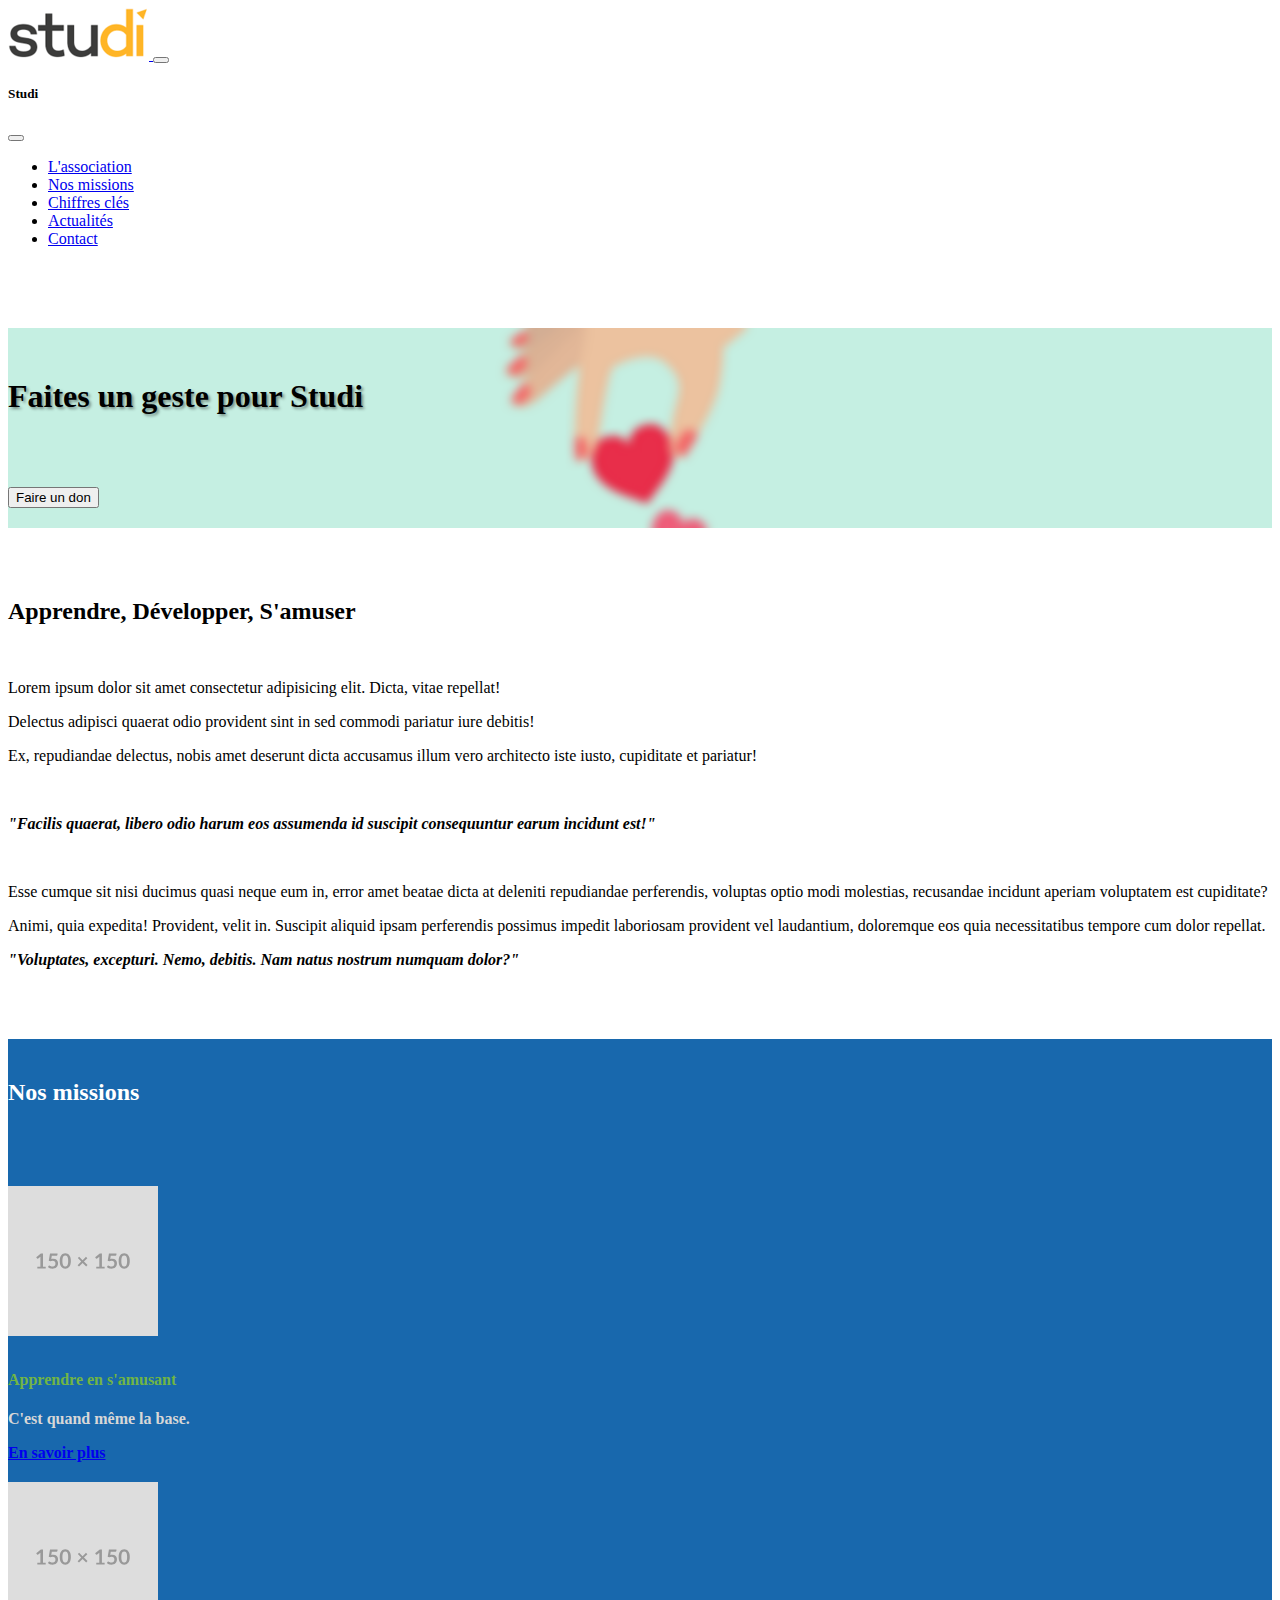
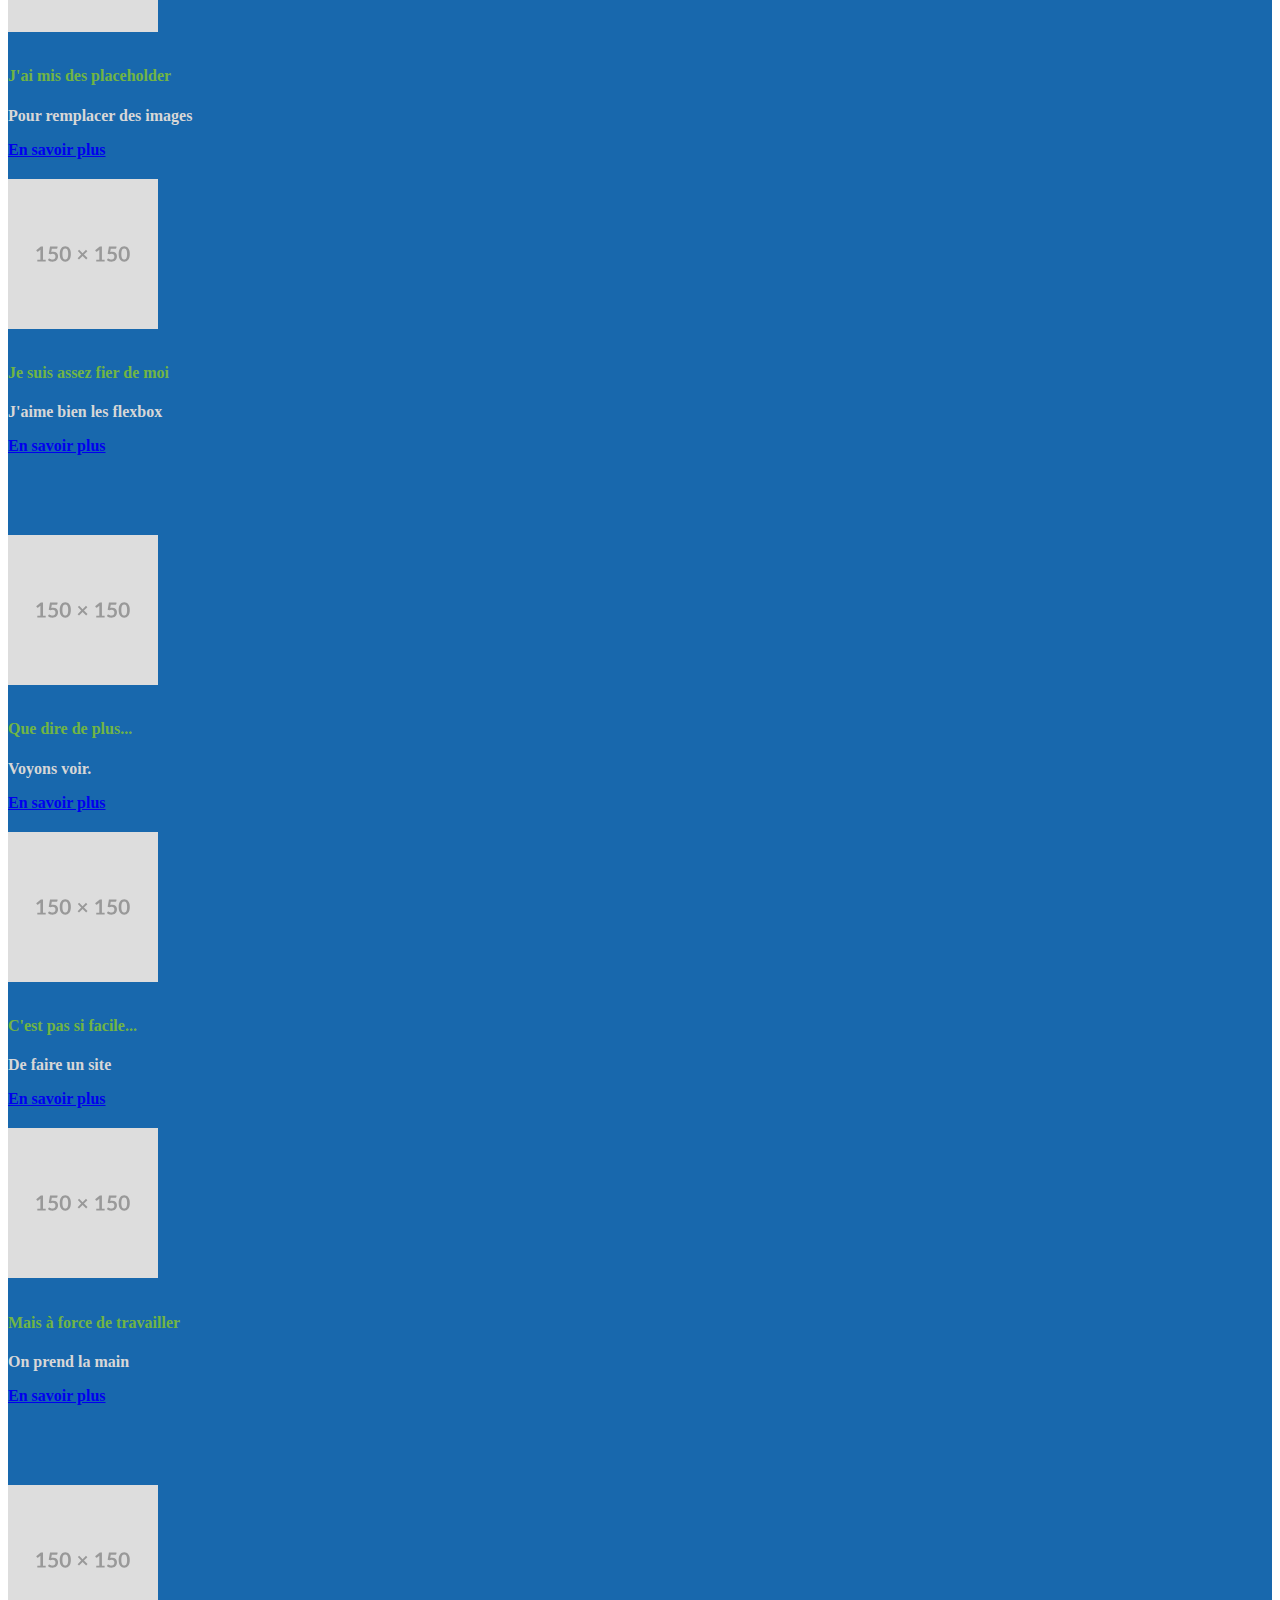
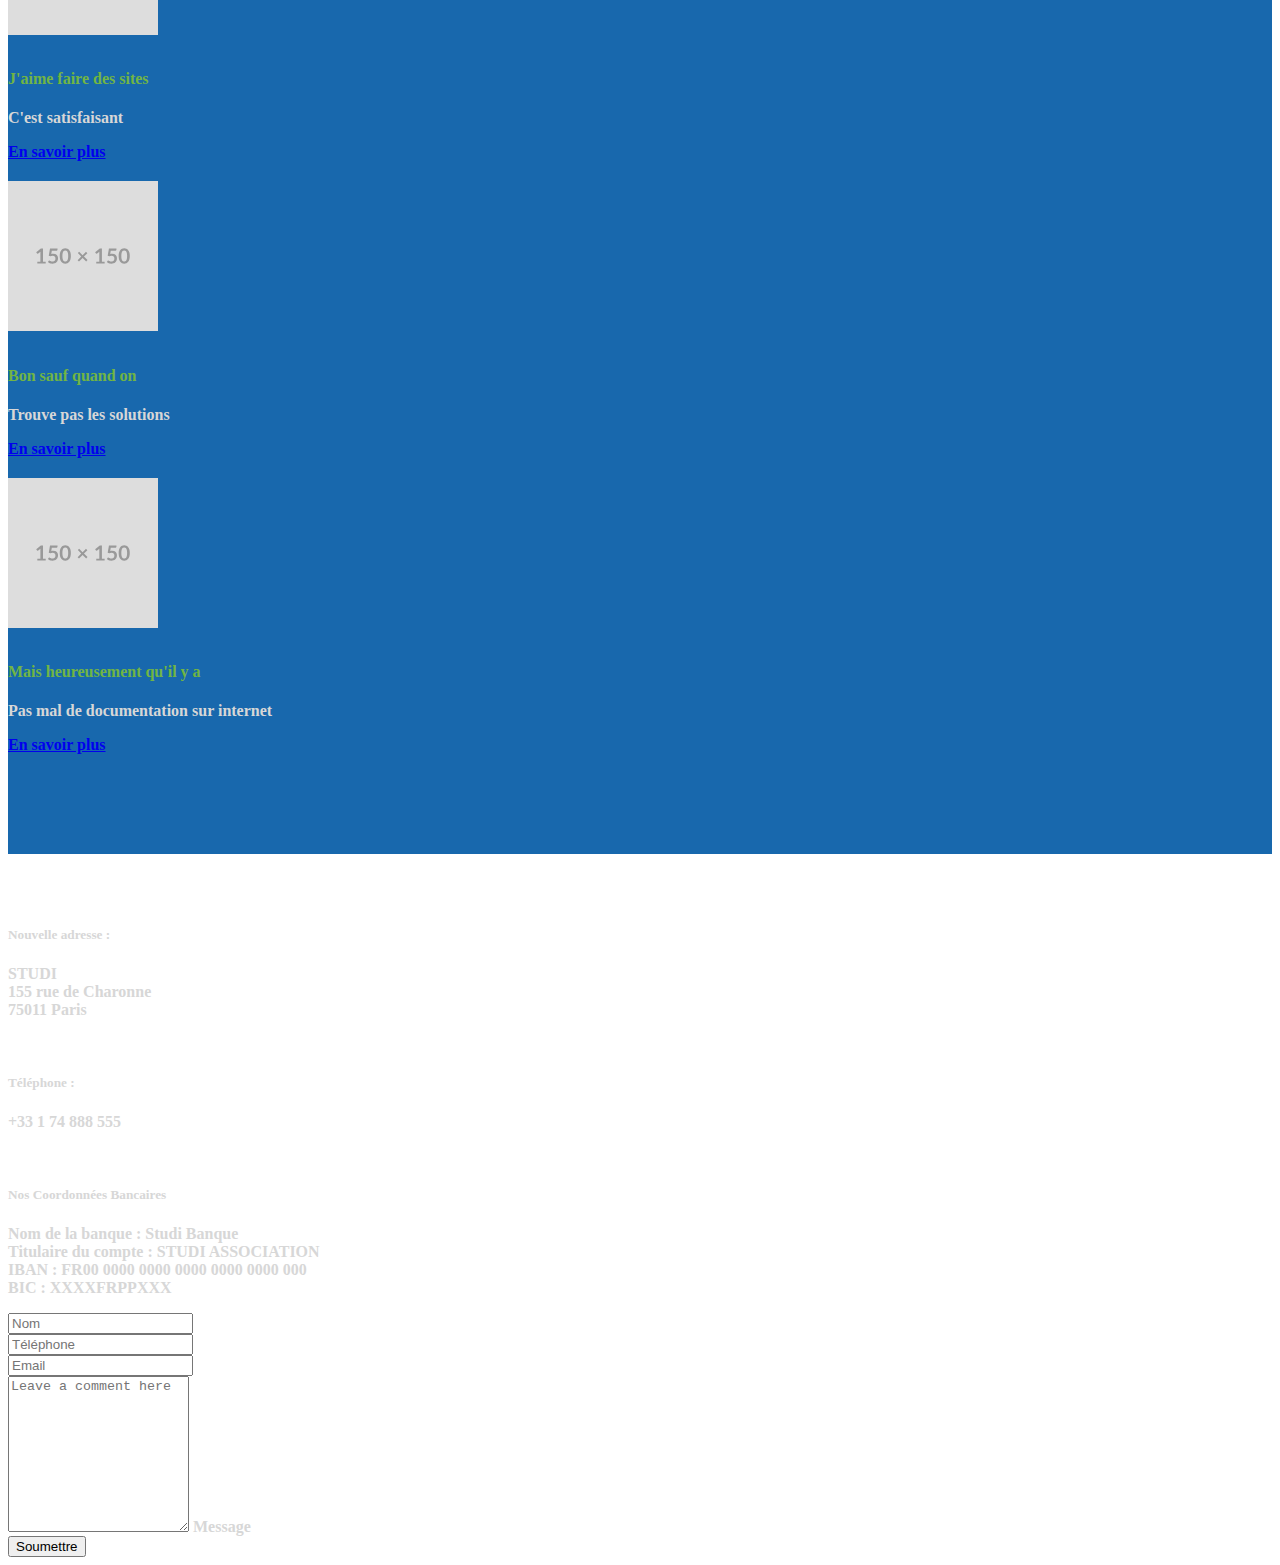
<file: index.html>
<!DOCTYPE html>
<html lang="en">
<head>
    <meta charset="UTF-8">
    <meta name="viewport" content="width=device-width, initial-scale=1.0">
    <meta name="description" content="L'association Studi est une association créé en 1999 à Soissons. Il est depuis 2018 la propriété du groupe Galileo Global Education. Studi vend des formations dans quatorze domaines différents.">
    <link rel="stylesheet" href="style.css">
    <link href="https://cdn.jsdelivr.net/npm/bootstrap@5.3.0/dist/css/bootstrap.min.css" rel="stylesheet" integrity="sha384-9ndCyUaIbzAi2FUVXJi0CjmCapSmO7SnpJef0486qhLnuZ2cdeRhO02iuK6FUUVM" crossorigin="anonymous">
    <title>Association Studi</title>
</head>
<body>
    <div class="container-fluid">
        <div class="row">
            <div class="col" style="padding: 0;">
                <nav class="navbar fixed-top navbar-expand-lg bg-white bg-opacity-75">
                    <div class="container-fluid">
                      <a class="navbar-brand" href="#">
                        <img src="img/studi-asso.png" alt="Logo Studi" width="141" height="52">
                      </a>
                      <button class="navbar-toggler" type="button" data-bs-toggle="offcanvas" data-bs-target="#offcanvasNavbar" aria-controls="offcanvasNavbar" aria-label="Toggle navigation">
                        <span class="navbar-toggler-icon"></span>
                      </button>
                      <div class="offcanvas offcanvas-end" tabindex="-1" id="offcanvasNavbar" aria-labelledby="offcanvasNavbarLabel">
                        <div class="offcanvas-header">
                            <h5 class="offcanvas-title" id="offcanvasNavbarLabel">Studi</h5>
                            <button type="button" class="btn-close" data-bs-dismiss="offcanvas" aria-label="Close"></button>
                        </div>
                            <div class="offcanvas-body">
                                <ul class="navbar-nav justify-content-end flex-grow-1 pe-3">
                                    <li class="nav-item">
                                        <a class="nav-link" href="index.html">L'association</a>
                                    </li>
                                    <li class="nav-item">
                                        <a class="nav-link" href="#">Nos missions</a>
                                    </li>
                                    <li class="nav-item">
                                        <a class="nav-link" href="#">Chiffres clés</a>
                                    </li>
                                    <li class="nav-item">
                                        <a class="nav-link" href="actualite.html">Actualités</a>
                                    </li>
                                    <li class="nav-item">
                                        <a class="nav-link" href="#">Contact</a>
                                    </li>
                                </ul>
                            </div>
                      </div>
                    </div>
                </nav>
            </div>
        </div>
    </div>
    <div class="container-fluid container-main">
        <section class="text-center section-main">
            <h1>Faites un geste pour Studi</h1>
            <button type="button" class="btn btn-outline-warning">Faire un don</button>
        </section>
    </div>
    <div class="container-fluid">
        <article class="first-article">
            <h2 class="text-center">Apprendre, Développer, S'amuser</h2><br>
            <p>Lorem ipsum dolor sit amet consectetur adipisicing elit. Dicta, vitae repellat!</p> 
            <p>Delectus adipisci quaerat odio provident sint in sed commodi pariatur iure debitis!</p>
            <p>Ex, repudiandae delectus, nobis amet deserunt dicta accusamus illum vero architecto iste iusto, cupiditate et pariatur!</p><br> 
            <p class="text-center"><strong><em>"Facilis quaerat, libero odio harum eos assumenda id suscipit consequuntur earum incidunt est!"</em></strong></p><br>
            <p>Esse cumque sit nisi ducimus quasi neque eum in, error amet beatae dicta at deleniti repudiandae perferendis, voluptas optio modi molestias, recusandae incidunt aperiam voluptatem est cupiditate?</p>
            <p>Animi, quia expedita! Provident, velit in. Suscipit aliquid ipsam perferendis possimus impedit laboriosam provident vel laudantium, doloremque eos quia necessitatibus tempore cum dolor repellat.</em></strong></p>
            <p class="text-center"><strong><em>"Voluptates, excepturi. Nemo, debitis. Nam natus nostrum numquam dolor?"</em></p>    
        </article>
    </div>
    <div class="container-fluid second-article">
        <div class="col text-center">
            <h2>Nos missions</h2>
         </div>
        <div class="container text-center">
            <div class="row align-items-start">
              <div class="row">
                <div class="col">
                    <img src="img/placeholder.svg" alt="placeholder">
                    <h4>Apprendre en s'amusant</h4>
                    <p>C'est quand même la base.</p>
                    <a class="btn btn-success" href="#" role="button">En savoir plus</a>
                </div>
                <div class="col">
                    <img src="img/placeholder.svg" alt="placeholder">
                    <h4>J'ai mis des placeholder</h4>
                    <p>Pour remplacer des images</p>
                    <a class="btn btn-success" href="#" role="button">En savoir plus</a>
                </div>
                <div class="col">
                    <img src="img/placeholder.svg" alt="placeholder">
                    <h4>Je suis assez fier de moi</h4>
                    <p>J'aime bien les flexbox</p>
                    <a class="btn btn-success" href="#" role="button">En savoir plus</a>
                </div>
              </div>
              <div class="row">
                <div class="col">
                    <img src="img/placeholder.svg" alt="placeholder">
                    <h4>Que dire de plus...</h4>
                    <p>Voyons voir.</p>
                    <a class="btn btn-success" href="#" role="button">En savoir plus</a>
                </div>
                <div class="col">
                    <img src="img/placeholder.svg" alt="placeholder">
                    <h4>C'est pas si facile...</h4>
                    <p>De faire un site</p>
                    <a class="btn btn-success" href="#" role="button">En savoir plus</a>
                </div>
                <div class="col">
                    <img src="img/placeholder.svg" alt="placeholder">
                    <h4>Mais à force de travailler</h4>
                    <p>On prend la main</p>
                    <a class="btn btn-success" href="#" role="button">En savoir plus</a>
                </div>
              </div>
              <div class="row">
                <div class="col">
                    <img src="img/placeholder.svg" alt="placeholder">
                    <h4>J'aime faire des sites</h4>
                    <p>C'est satisfaisant</p>
                    <a class="btn btn-success" href="#" role="button">En savoir plus</a>
                </div>
                <div class="col">
                    <img src="img/placeholder.svg" alt="placeholder">
                    <h4>Bon sauf quand on</h4>
                    <p>Trouve pas les solutions</p>
                    <a class="btn btn-success" href="#" role="button">En savoir plus</a>
                </div>
                <div class="col">
                    <img src="img/placeholder.svg" alt="placeholder">
                    <h4>Mais heureusement qu'il y a</h4>
                    <p>Pas mal de documentation sur internet</p>
                    <a class="btn btn-success" href="#" role="button">En savoir plus</a>
                </div>
              </div>
            </div>
        </div>
    </div>
    <div class="container-fluid bg-dark footer">
        <div class="container text-start">
            <div class="row justify-content-start">
              <div class="col">
                <h5>Nouvelle adresse :</h5>
                <p>STUDI<br>155 rue de Charonne<br>75011 Paris</p><br>
                <h5>Téléphone :</h5>
                <p>+33 1 74 888 555</p><br>
                <h5>Nos Coordonnées Bancaires</h5>
                <p>Nom de la banque : Studi Banque<br>
                Titulaire du compte : STUDI ASSOCIATION<br>
                IBAN : FR00 0000 0000 0000 0000 0000 000<br>
                BIC : XXXXFRPPXXX</p>
              </div>
            <div class="row g-3">
                <div class="col-5">
                    <input type="text" class="form-control" placeholder="Nom" aria-label="Nom">
                </div>
                <div class="col-5">
                    <input type="text" class="form-control" placeholder="Téléphone" aria-label="Téléphone">
                </div>
            <div class="row-g-3">
                <div class="col-10">
                    <input type="email" class="form-control" id="email" placeholder="Email">
                </div>
            </div>
            <div class="row g-2">
                <div class="form-floating col-11">
                    <textarea class="form-control" placeholder="Leave a comment here" id="floatingTextarea2" style="height: 150px"></textarea>
                    <label for="floatingTextarea2">Message</label>
                </div>
            </div>
            <div class="row g-2">
                <div class="col-12">
                    <button type="button" class="btn btn-primary">Soumettre</button>
                </div>
            </div>
        </div>
    </div>
<script src="https://cdn.jsdelivr.net/npm/bootstrap@5.3.0/dist/js/bootstrap.bundle.min.js" integrity="sha384-geWF76RCwLtnZ8qwWowPQNguL3RmwHVBC9FhGdlKrxdiJJigb/j/68SIy3Te4Bkz" crossorigin="anonymous"></script>
</body>
</html>
</file>
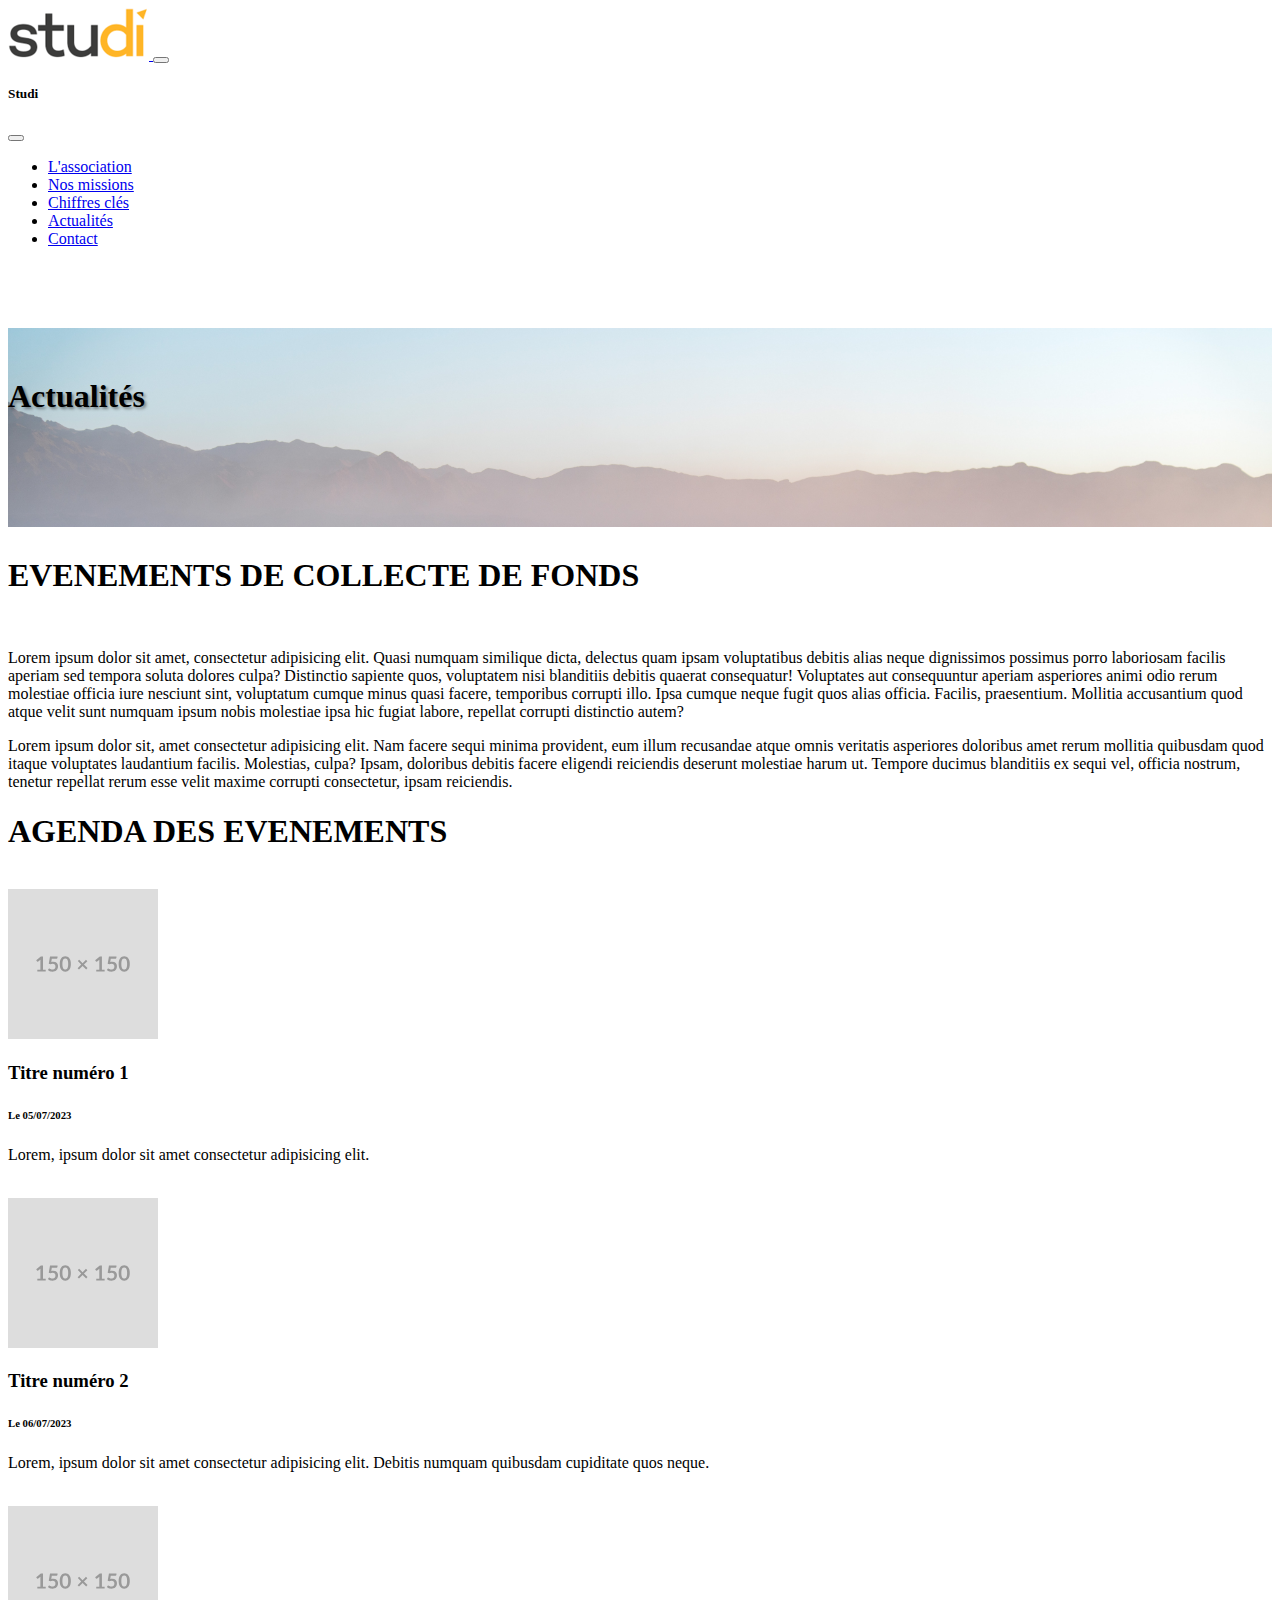
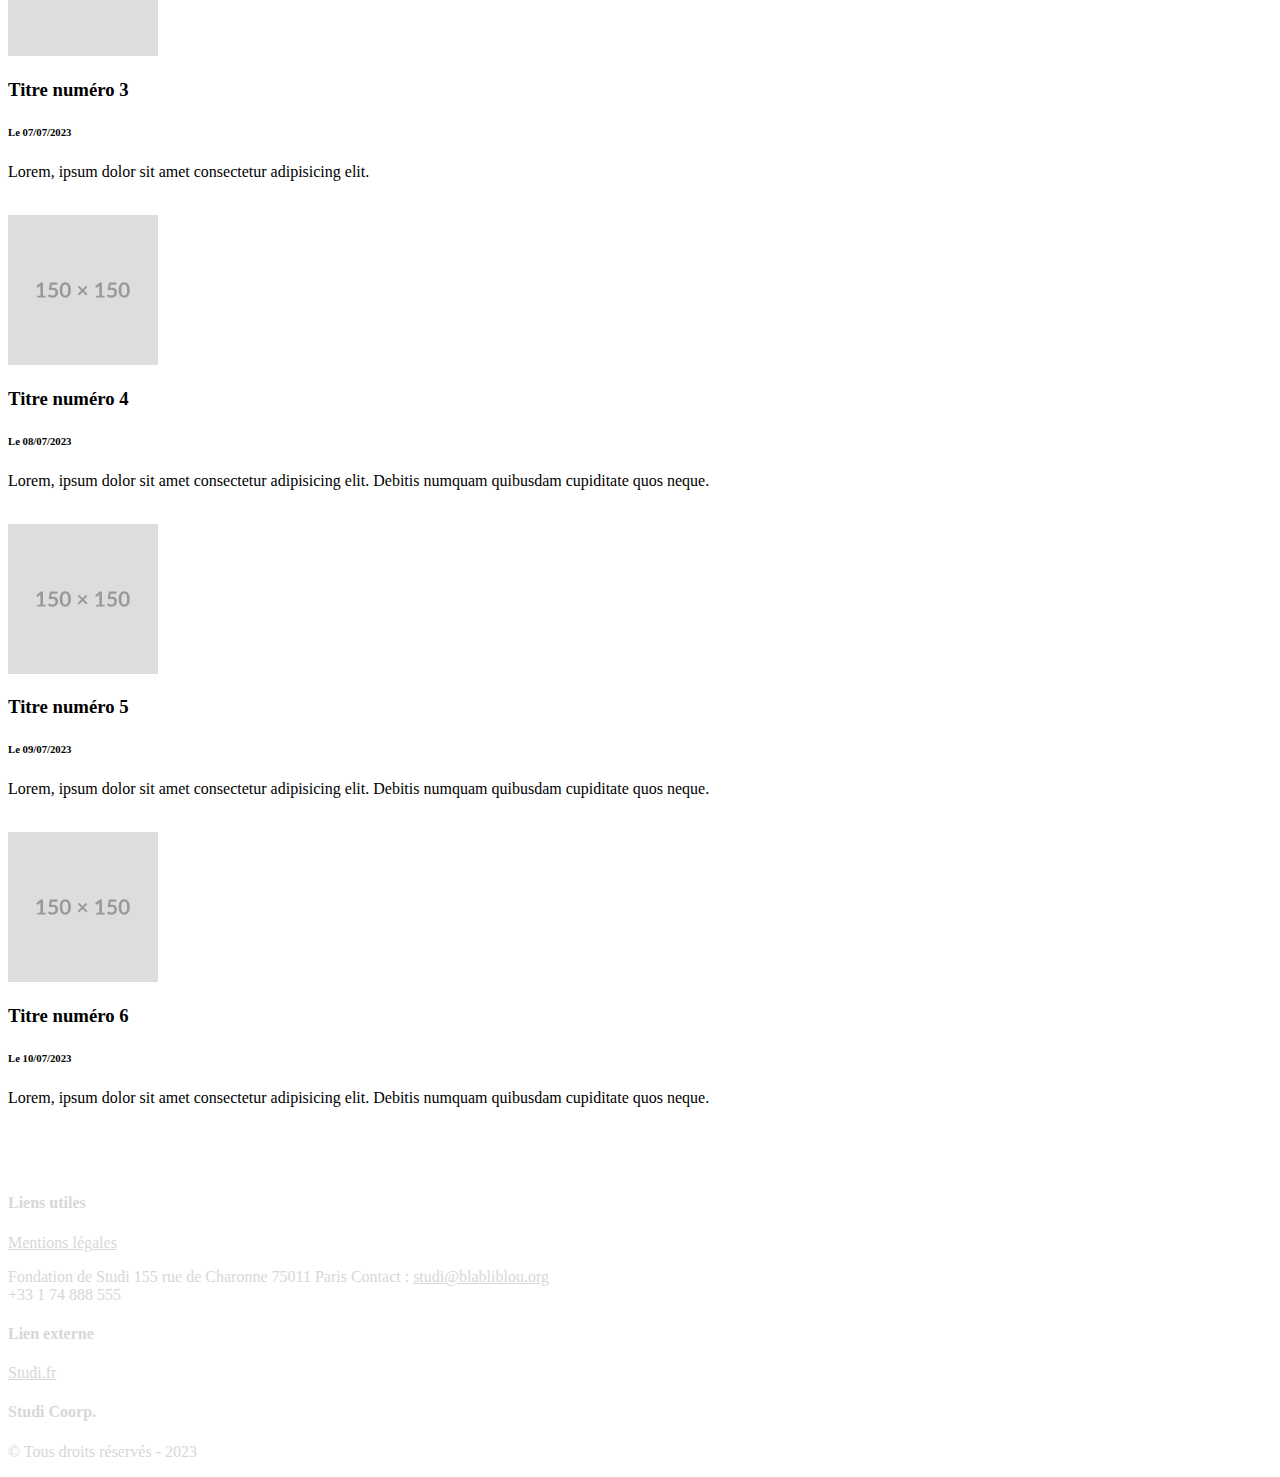
<file: actualite.html>
<!DOCTYPE html>
<html lang="en">
<head>
    <meta charset="UTF-8">
    <meta name="viewport" content="width=device-width, initial-scale=1.0">
    <meta name="description" content="L'association Studi est une association créé en 1999 à Soissons. Il est depuis 2018 la propriété du groupe Galileo Global Education. Studi vend des formations dans quatorze domaines différents.">
    <link rel="stylesheet" href="style.css">
    <link href="https://cdn.jsdelivr.net/npm/bootstrap@5.3.0/dist/css/bootstrap.min.css" rel="stylesheet" integrity="sha384-9ndCyUaIbzAi2FUVXJi0CjmCapSmO7SnpJef0486qhLnuZ2cdeRhO02iuK6FUUVM" crossorigin="anonymous">
    <title>Actualités</title>
</head>
<body>
    <div class="container-fluid">
        <div class="row">
            <div class="col" style="padding: 0;">
                <nav class="navbar fixed-top navbar-expand-lg bg-white bg-opacity-75">
                    <div class="container-fluid">
                      <a class="navbar-brand" href="index.html">
                        <img src="img/studi-asso.png" alt="Logo Studi" width="141" height="52">
                      </a>
                      <button class="navbar-toggler" type="button" data-bs-toggle="offcanvas" data-bs-target="#offcanvasNavbar" aria-controls="offcanvasNavbar" aria-label="Toggle navigation">
                        <span class="navbar-toggler-icon"></span>
                      </button>
                      <div class="offcanvas offcanvas-end" tabindex="-1" id="offcanvasNavbar" aria-labelledby="offcanvasNavbarLabel">
                        <div class="offcanvas-header">
                            <h5 class="offcanvas-title" id="offcanvasNavbarLabel">Studi</h5>
                            <button type="button" class="btn-close" data-bs-dismiss="offcanvas" aria-label="Close"></button>
                        </div>
                            <div class="offcanvas-body">
                                <ul class="navbar-nav justify-content-end flex-grow-1 pe-3">
                                    <li class="nav-item">
                                        <a class="nav-link" href="index.html">L'association</a>
                                    </li>
                                    <li class="nav-item">
                                        <a class="nav-link" href="#">Nos missions</a>
                                    </li>
                                    <li class="nav-item">
                                        <a class="nav-link" href="#">Chiffres clés</a>
                                    </li>
                                    <li class="nav-item">
                                        <a class="nav-link" href="actualite.html">Actualités</a>
                                    </li>
                                    <li class="nav-item">
                                        <a class="nav-link" href="#">Contact</a>
                                    </li>
                                </ul>
                            </div>
                      </div>
                    </div>
                </nav>
            </div>
        </div>
    </div>
    <div class="container-fluid container-assoc">
        <section class="text-center section-main">
            <h1>Actualités</h1>
        </section>
    </div>
    <div class="container">
        <div class="container text-center">
            <div class="row">
                <h1>EVENEMENTS DE COLLECTE DE FONDS</h1>
            </div>
            <div class="row">
            <br>
            </div>
            <div class="row">
              <div class="col">
                <p>Lorem ipsum dolor sit amet, consectetur adipisicing elit. Quasi numquam similique dicta, delectus quam ipsam voluptatibus debitis alias neque dignissimos possimus porro laboriosam facilis aperiam sed tempora soluta dolores culpa?
                Distinctio sapiente quos, voluptatem nisi blanditiis debitis quaerat consequatur! Voluptates aut consequuntur aperiam asperiores animi odio rerum molestiae officia iure nesciunt sint, voluptatum cumque minus quasi facere, temporibus corrupti illo.
                Ipsa cumque neque fugit quos alias officia. Facilis, praesentium. Mollitia accusantium quod atque velit sunt numquam ipsum nobis molestiae ipsa hic fugiat labore, repellat corrupti distinctio autem? 
                </p>
              </div>
              <div class="col-1">
              </div>
              <div class="col">
                <p>Lorem ipsum dolor sit, amet consectetur adipisicing elit. Nam facere sequi minima provident, eum illum recusandae atque omnis veritatis asperiores doloribus amet rerum mollitia quibusdam quod itaque voluptates laudantium facilis.
                Molestias, culpa? Ipsam, doloribus debitis facere eligendi reiciendis deserunt molestiae harum ut. Tempore ducimus blanditiis ex sequi vel, officia nostrum, tenetur repellat rerum esse velit maxime corrupti consectetur, ipsam reiciendis.
                </p>
              </div>
            </div>
            <div class="row">
                <div class="col"> 
                    <h1>AGENDA DES EVENEMENTS</h1><br>
                </div>
            <div class="row">
                <div class="col">
                    <img src="img/placeholder.svg" alt="placeholder">
                </div>
                <div class="col text-start">
                    <h3>Titre numéro 1</h3>
                    <h6>Le 05/07/2023</h6>
                    <p>Lorem, ipsum dolor sit amet consectetur adipisicing elit.</p>
                </div>
            </div>
            <div class="row">
                <br>
            </div>
            <div class="row">
                <div class="col">
                    <img src="img/placeholder.svg" alt="placeholder">
                </div>
                <div class="col text-start">
                    <h3>Titre numéro 2</h3>
                    <h6>Le 06/07/2023</h6>
                    <p>Lorem, ipsum dolor sit amet consectetur adipisicing elit. Debitis numquam quibusdam cupiditate quos neque.</p>
                </div>
            </div>
            <div class="row">
                <br>
            </div>
            <div class="row">
                <div class="col">
                    <img src="img/placeholder.svg" alt="placeholder">
                </div>
                <div class="col text-start">
                    <h3>Titre numéro 3</h3>
                    <h6>Le 07/07/2023</h6>
                    <p>Lorem, ipsum dolor sit amet consectetur adipisicing elit.</p>
                </div>
            </div>
            <div class="row">
                <br>
            </div>
            <div class="row">
                <div class="col">
                    <img src="img/placeholder.svg" alt="placeholder">
                </div>
                <div class="col text-start">
                    <h3>Titre numéro 4</h3>
                    <h6>Le 08/07/2023</h6>
                    <p>Lorem, ipsum dolor sit amet consectetur adipisicing elit. Debitis numquam quibusdam cupiditate quos neque.</p>
                </div>
            </div>
            <div class="row">
                <br>
            </div>
            <div class="row">
                <div class="col">
                    <img src="img/placeholder.svg" alt="placeholder">
                </div>
                <div class="col text-start">
                    <h3>Titre numéro 5</h3>
                    <h6>Le 09/07/2023</h6>
                    <p>Lorem, ipsum dolor sit amet consectetur adipisicing elit. Debitis numquam quibusdam cupiditate quos neque.</p>
                </div>
            </div>
            <div class="row">
                <br>
            </div>
            <div class="row">
                <div class="col">
                    <img src="img/placeholder.svg" alt="placeholder">
                </div>
                <div class="col text-start">
                    <h3>Titre numéro 6</h3>
                    <h6>Le 10/07/2023</h6>
                    <p>Lorem, ipsum dolor sit amet consectetur adipisicing elit. Debitis numquam quibusdam cupiditate quos neque.</p>
                </div>
            </div>
        </div>
    </div>
    </div>
    <div class="container-fluid bg-dark footer">
        <div class="container text-center"">
            <div class="row second-footer">
              <div class="col text-start">
                <h4>Liens utiles</h4>
                <a href="#" style="color: #D7D7D7;">Mentions légales</a>
                <p>Fondation de Studi 
                155 rue de Charonne
                75011 Paris
                Contact : 
                <a href="#" style="color: #D7D7D7;">studi@blabliblou.org</a><br>
                +33 1 74 888 555
                </p>
              </div>
              <div class="col text-start">
                <h4>Lien externe</h4>
                <a href="https://www.studi.com/fr" style="color: #D7D7D7;">Studi.fr</a>
              </div>
              <div class="col text-start">
                <h4>Studi Coorp.</h4>
                <p>© Tous droits réservés - 2023</p>
              </div>
            </div>
          </div>
    </div>
<script src="https://cdn.jsdelivr.net/npm/bootstrap@5.3.0/dist/js/bootstrap.bundle.min.js" integrity="sha384-geWF76RCwLtnZ8qwWowPQNguL3RmwHVBC9FhGdlKrxdiJJigb/j/68SIy3Te4Bkz" crossorigin="anonymous"></script>    
</body>
</html>
</file>
<file: style.css>
body, html {
    text-decoration: none;
}

.selector-for-some-widget {
    box-sizing: content-box;
}

.container-main {
    background-image: url(img/studi-dons.png);
    background-size: cover;
    background-repeat: no-repeat;
    margin-top: 80px;
    margin-bottom: 70px;
}

.container-assoc {
    background-image: url(img/horizon.jpg);
    background-size: cover;
    background-repeat: no-repeat;
    margin-top: 80px;
    margin-bottom: 30px;
    padding-bottom: 40px;
}

.section-main > h1 {
    padding-top: 50px;
    padding-bottom: 50px;
    text-shadow: 2px 2px 3px rgba(0,0,0,.4);
}

.section-main > button {
    margin-bottom: 20px;
}

.second-article {
    background-color: #1868ad;
}

.second-article h2 {
    margin-top: 70px;
    padding-top: 40px;
    padding-bottom: 20px;
    color: white;
}

.second-article h4 {
    color: #71b544;
    padding-top: 10px;
}

.second-article p {
    color: rgb(215, 215, 215);
}

.second-article .row {
    padding-bottom: 40px;
    margin-top: 20px;
}

.second-article .col {
    padding-bottom: 20px;
}

.footer {
    color: rgb(215, 215, 215);
}

.footer > .container {
    padding-top: 50px;
}

 @media screen and (max-width: 767px) {
    .second-article .row {
        flex-direction: column;
    }

    .second-footer {
        flex-direction: column;
    }

    .second-footer > .col {
        margin-top: 8px;
    }
}
</file>
